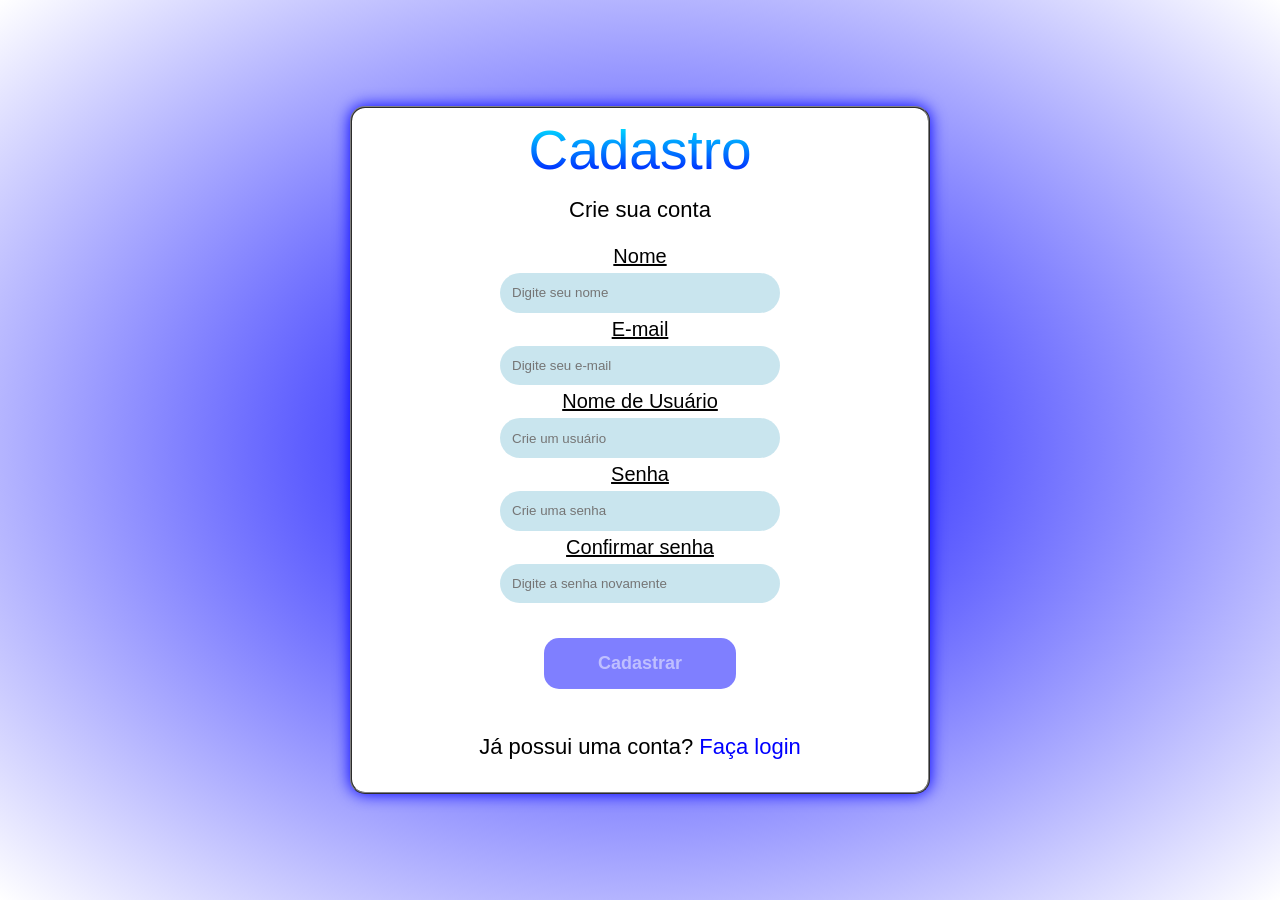
<file: cadastro.html>
<!DOCTYPE html>
<html lang="pt-BR">

<head>
    <meta charset="UTF-8">
    <title>Página de Cadastro</title>
    <link rel="stylesheet" href="style.css">
</head>

<body class="body-cad">
    <div class="cadastro">
        <h1 class="t-cadastro">Cadastro</h1>
        <p class="sub-cadastro">Crie sua conta</p>
        <form id="cadastro-form">
            <label for="nome" class="campo">Nome</label>
            <input type="text" id="nome" name="nome" required placeholder="Digite seu nome" class="campo-i">

            <label for="email" class="campo">E-mail</label>
            <input type="email" id="email" name="email" required placeholder="Digite seu e-mail" class="campo-i">

            <label for="usuario" class="campo">Nome de Usuário</label>
            <input type="text" id="usuario" name="usuario" required placeholder="Crie um usuário" class="campo-i">

            <label for="senha" class="campo">Senha</label>
            <input type="password" id="senha" name="senha" required placeholder="Crie uma senha" class="campo-i"
                minlength="8">
            <ul class="requisitos" id="requisitos-senha">Requisitos para criação de senha:
                <li>Deve ter pelo menos 8 caracteres</li>
                <li>Deve conter pelo menos uma letra maiúscula</li>
                <li>Deve conter pelo menos um número</li>
                <li>Deve conter pelo menos um caractere especial (ex: .!@#$%^&*)</li>
            </ul>

            <label for="confirmarSenha" class="campo">Confirmar senha</label>
            <input type="password" id="confirmarSenha" name="confirmarSenha" required
                placeholder="Digite a senha novamente" class="campo-i" minlength="8">

            <button type="submit" class="button-cad" id="button-cad" disabled onclick="window.location.href='index.html'">
                Cadastrar
            </button>
        </form>
        <script>
            const formulario = document.getElementById('cadastro-form');
            const botao = document.getElementById('button-cad');

            formulario.addEventListener('input', () => {
                botao.disabled = !formulario.checkValidity();
            });
        </script>
        <script>
            const senha = document.querySelector('#senha');
            const requisitos = document.querySelector('#requisitos-senha');

            senha.addEventListener('focus', () => {
                requisitos.style.display = 'block';
            });

            senha.addEventListener('blur', () => {
                requisitos.style.display = 'none';
            });
        </script>
        <p class="sub-cadastro">
            Já possui uma conta?
            <a href="login.html" class="link-c">Faça login</a>
        </p>
    </div>
</body>

</html>
</file>
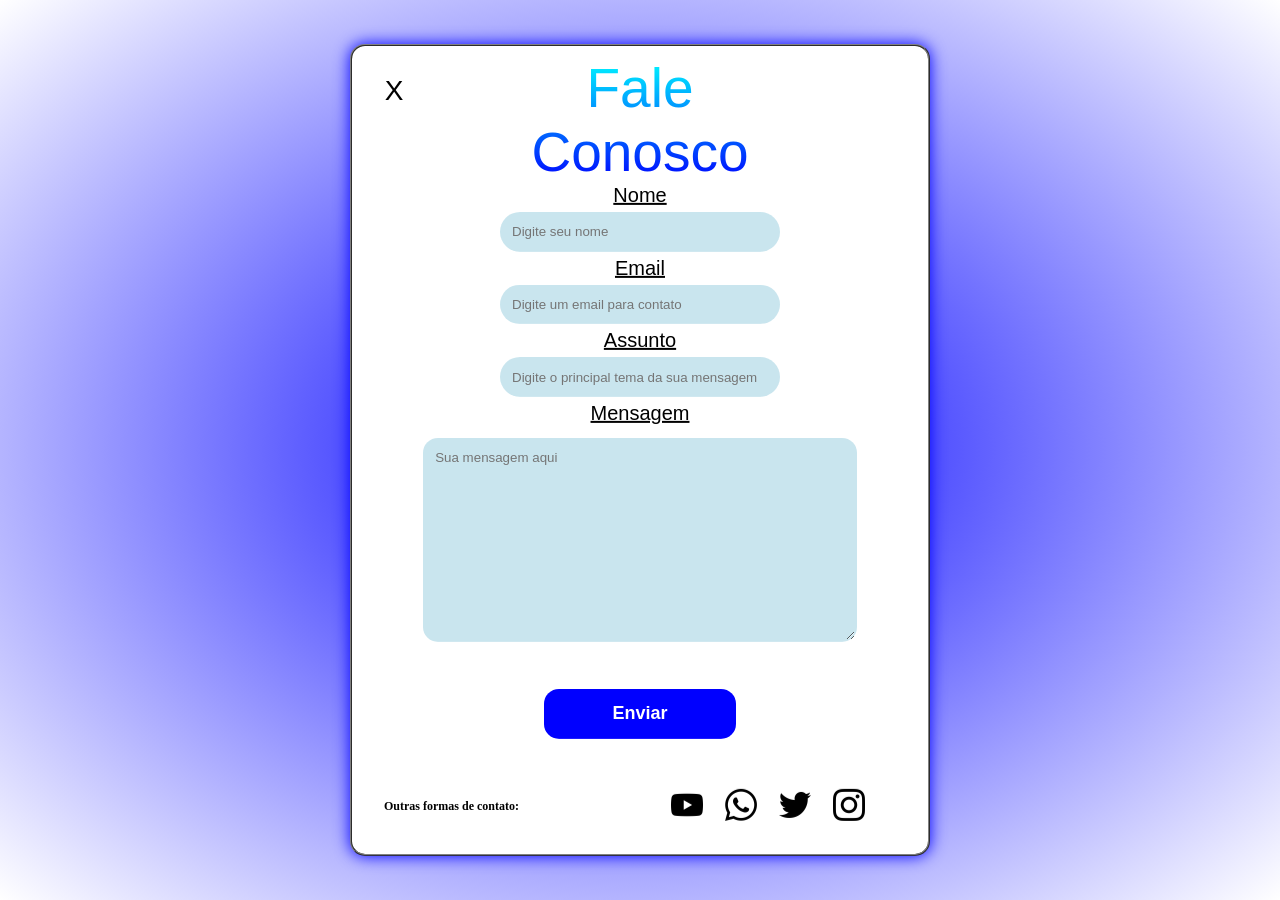
<file: fale.html>
<!DOCTYPE html>
<html lang="pt-br">

<head>
    <meta charset="UTF-8">
    <meta name="viewport" content="width=device-width, initial-scale=1.0">
    <title>Fale Conosco</title>
    <link rel="stylesheet" href="style.css">
</head>

<body class="body-cad">
    <div class="cadastro">
        <button class="c-mensagem" onclick="window.location.href='index.html'">X</button>
        <h1 class="t-cadastro">Fale Conosco</h1>
        <form id="f-mensagem">
            <label class="campo" for="nome">Nome</label>
            <input class="campo-i" type="text" id="nome" placeholder="Digite seu nome" required name="nome">
            <label class="campo" for="email">Email</label>
            <input class="campo-i" type="email" id="email" placeholder="Digite um email para contato" required
                name="email">
            <label class="campo" for="assunto">Assunto</label>
            <input class="campo-i" type="text" id="assunto" placeholder="Digite o principal tema da sua mensagem"
                name="assunto">
            <label class="campo" for="mensagem">Mensagem</label>
            <textarea class="campo-m" id="mensagem" placeholder="Sua mensagem aqui" name="mensagem" required></textarea>
        </form>
        <button form="f-mensagem" class="button-cad">Enviar</button>
        <div class="contato-a">
            <h2>Outras formas de contato:</h2>
            <div class="container-b">
                <button class="contato-b"><img src="imagens/youtube.png" class="imagem-l"></button>
                <button class="contato-b"><img src="imagens/whatsapp.png" class="imagem-l"></button>
                <button class="contato-b"><img src="imagens/twitter.png" class="imagem-l"></button>
                <button class="contato-b"><img src="imagens/instagram.png" class="imagem-l"></button>
            </div>
        </div>
    </div>
</body>

</html>
</file>
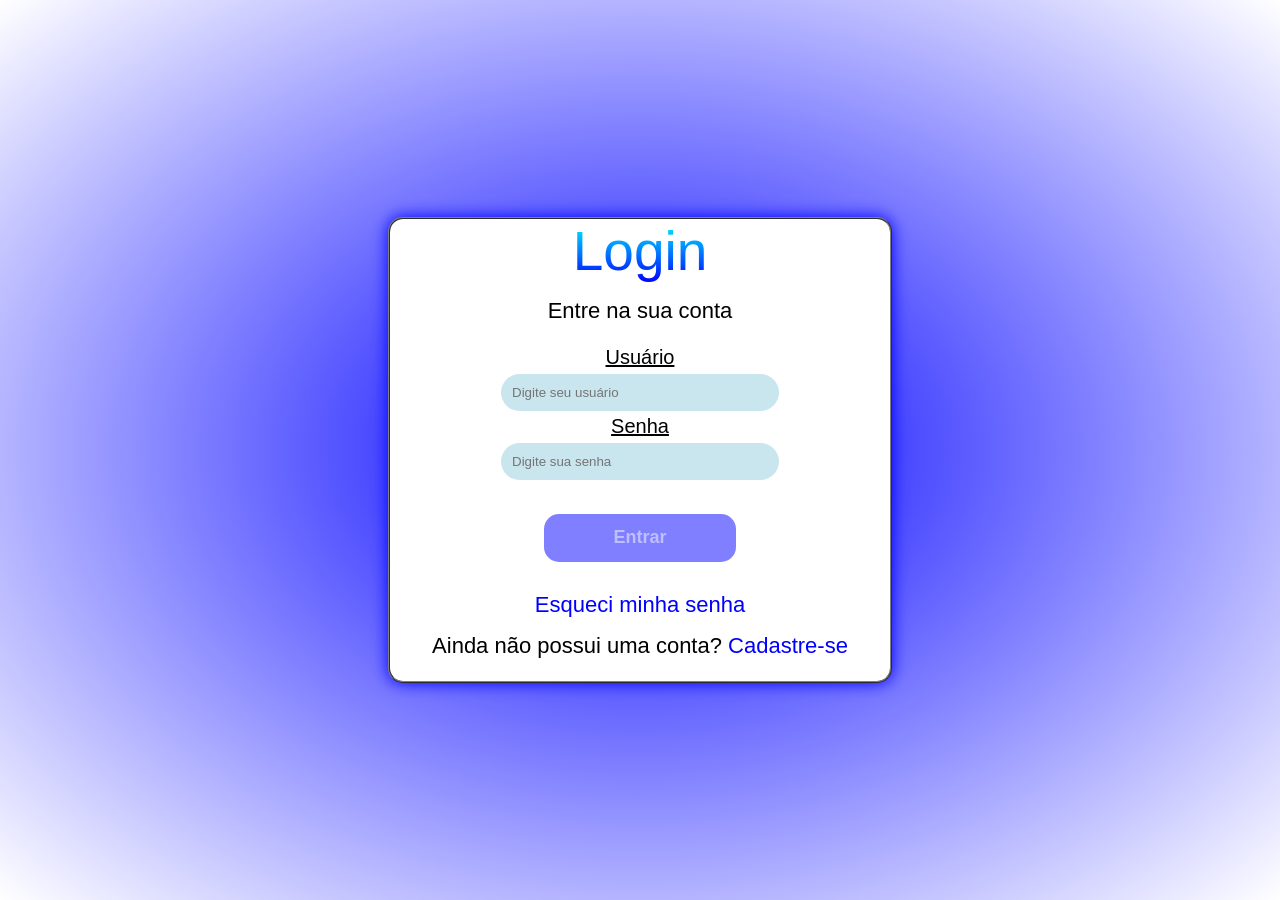
<file: login.html>
<!DOCTYPE html>
<html lang="pt-BR">

<head>
    <meta charset="UTF-8">
    <title>Página de Login</title>
    <link rel="stylesheet" href="style.css">
</head>

<body class="body-log">
    <div class="base">
        <div class="login">
            <h1 class="t-cadastro">Login</h1>
            <p class="sub-cadastro">Entre na sua conta</p>

            <form id="login-form">
                <label for="usuario" class="campo">Usuário</label>
                <input type="text" id="usuario" name="usuario" required placeholder="Digite seu usuário"
                    class="campo-i">

                <label for="senha" class="campo">Senha</label>
                <input type="password" id="senha" name="senha" required placeholder="Digite sua senha" class="campo-i" minlength="8">

                <button type="submit" class="button-cad" id="button-cad" disabled>Entrar</button>
            </form>
            <script>
                const formulario = document.getElementById('login-form');
                const botao = document.getElementById('button-cad');

                formulario.addEventListener('input', () => {
                    botao.disabled = !formulario.checkValidity();
                });
            </script>

            <a href="Rec-senha.html" class="link-c">Esqueci minha senha</a>
            <p class="sub-cadastro">
                Ainda não possui uma conta?
                <a href="cadastro.html" class="link-c">Cadastre-se</a>
            </p>
        </div>
    </div>
</body>

</html>
</file>
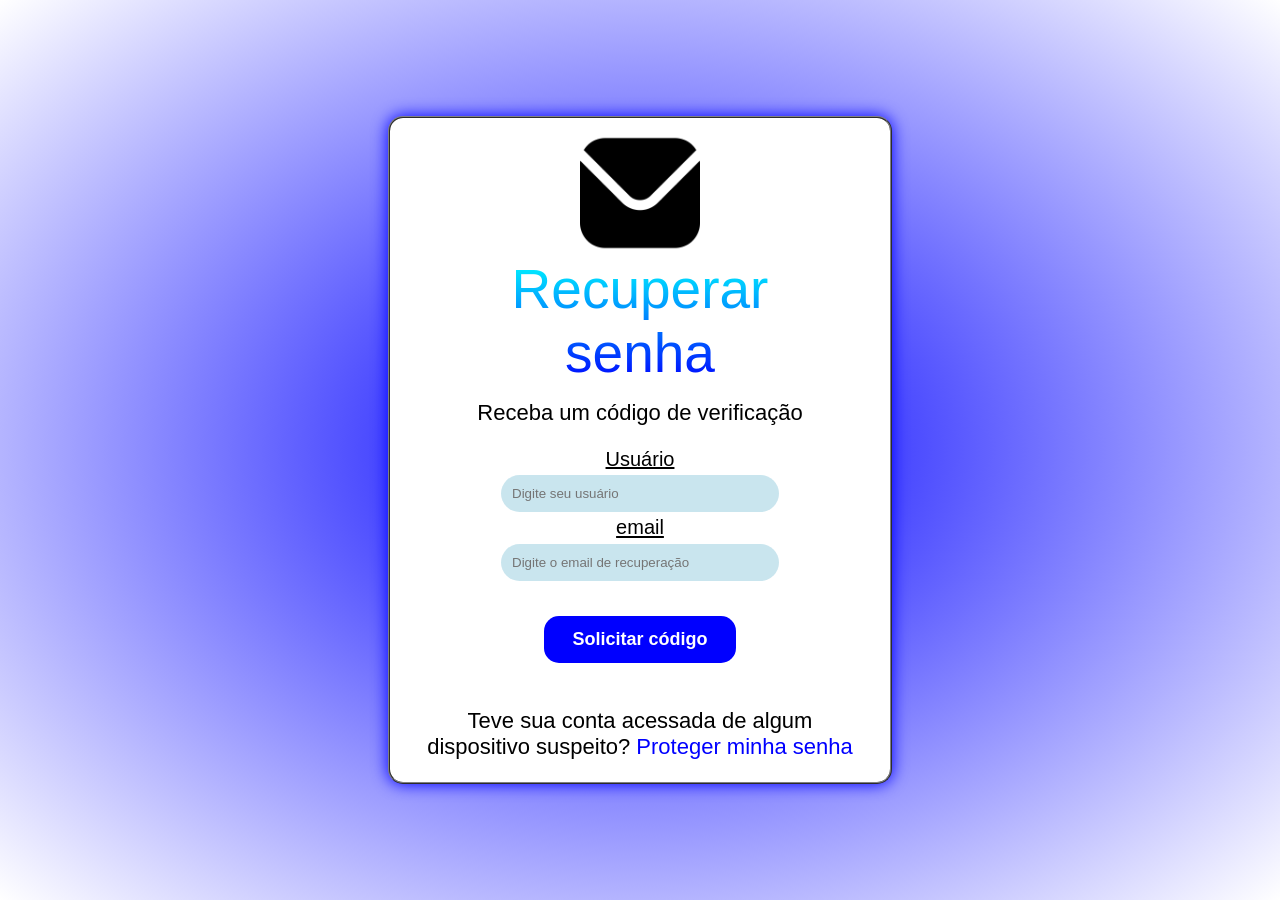
<file: Rec-senha.html>
<!DOCTYPE html>
<html lang="pt-BR">

<head>
    <meta charset="UTF-8">
    <title>Página de Login</title>
    <link rel="stylesheet" href="style.css">
</head>

<body class="body-log">
    <div class="base">
        <div class="login">
            <img src="imagens/envelope.png" class="icn-rec">
            <h1 class="t-cadastro">Recuperar senha</h1>
            <p class="sub-cadastro">Receba um código de verificação</p>

            <form>
                <label for="usuario" class="campo">Usuário</label>
                <input type="text" id="usuario" name="usuario" placeholder="Digite seu usuário" class="campo-i">
                
                <label for="senha" class="campo">email</label>
                <input type="email" id="senha" name="senha" placeholder="Digite o email de recuperação" class="campo-i">
                
                <button type="submit" class="button-cad">Solicitar código</button>
            </form>

            <p class="sub-cadastro">
                Teve sua conta acessada de algum dispositivo suspeito?
                <a href="cadastro.html" class="link-c">Proteger minha senha</a>
            </p>
        </div>
    </div>
</body>

</html>
</file>
<file: style.css>
/* página principal */
html {
    scroll-behavior: smooth;
}

body {
    z-index: 1;
    width: 100%;
    margin: 0;
    padding: 0;
    background-color: rgba(0, 0, 255, 0.35);
}

.topo-p {
    display: flex;
    align-items: center;
    justify-content: space-between;
    z-index: 2;
    position: sticky;
    top: 0;
    margin: -10px auto;
    background-color: white;
    width: 100%;
    text-align: left;
    border-bottom: 3px solid darkblue;
}

.conjunto-t {
    justify-content: space-between;
    display: flex;
    align-items: center;
    margin: auto;
    width: clamp(100px, 60%, 900px);
}

.topo-l,
.topo-m {
    display: flex;
    justify-content: space-between;
    width: 42.5%;
    align-items: center;
}

.conjunto-t a {
    text-decoration: none;
    font-weight: bold;
    font-family: 'Franklin Gothic Medium', 'Arial Narrow', Arial, sans-serif;
    font-size: clamp(6px, 3.5vw, 16px);
    color: blue;
    letter-spacing: normal;
    transition: 0.3s ease;
}

.conjunto-t a:hover {
    color: rgb(51, 126, 151);
    letter-spacing: 5%;
    text-shadow: 0px 0px 1px blue;
}

.config-b {
    height: clamp(25px, 100%, 60px);
    width: clamp(25px, 100%, 60px);
    padding: 10px;
    border: none;
    background-color: white;
    transition: 0.4s ease;
    border-radius: 50%;
    align-items: center;
    justify-content: center;
}

.config-b:hover {
    border-radius: 50%;
    background-color: rgba(128, 128, 128, 0.35);
    transform: rotate(270deg);
    cursor: pointer;
}

.img-b {
    width: clamp(10px, 100%, 40px);
    height: clamp(10px, 100%, 40px);
}

.login-b {
    font-size: clamp(6px, 3.5vw, 16px);
    width: clamp(65px, 10vw, 110px);
    padding: 10px;
    border: 1px solid blue;
    border-radius: 30px;
    background-color: blue;
    color: white;
    box-shadow: 1px 1px 4px black;
    transition: 0.2s ease;
}

.login-b:hover,
.cad-b:hover {
    transform: scale(1.1);
    cursor: pointer;
    font-weight: 600;
    border: 3px solid rgba(0, 0, 255, 0.5);
    box-shadow: 2px 2px 8px black;
}

.cad-b {
    border: 1px solid blue;
    border-radius: 30px;
    padding: 10px;
    background-color: white;
    color: blue;
    width: clamp(75px, 10vw, 120px);
    font-size: clamp(6px, 3.5vw, 16px);
    box-shadow: 1px 1px 4px black;
    transition: 0.2s ease;
}

.Titulo {
    margin: 15px auto;
    font-size: clamp(28px, 7.5vw, 65px);
    font-family: impact;
    font-weight: 100;
    letter-spacing: 5px;
    background: linear-gradient(to right, #0000ff, #23ffed);
    background-clip: text;
    -webkit-background-clip: text;
    -webkit-text-fill-color: transparent;
}

hr {
    margin: auto;
    width: 100%;
    height: 2px;
    background-color: darkblue;
    border: none;
}

.pagina-i {
    background: linear-gradient(to bottom, black, rgba(0, 0, 0, 0.9), rgba(24, 23, 23, 0.6));
    text-align: center;
    margin: auto;
    padding-top: 90px;
    padding-bottom: 5px;
    width: 100%;
}

.titulo-p {
    font-family: 'Franklin Gothic Medium', 'Arial Narrow', Arial, sans-serif;
    font-size: clamp(28px, 15vw, 54px);
    color: rgb(39, 138, 199);
    text-shadow: 0px 0px 8px blue;
}

.Subtitulo-p {
    color: white;
    font-family: 'Franklin Gothic Medium', 'Arial Narrow', Arial, sans-serif;
    font-size: clamp(16px, 5vw, 28px);
    text-shadow: 0px 0px 18px darkblue;
}

.pagina-i span {
    font-size: clamp(45px, 30vw, 90px);
    text-shadow: 0px 0px 32px rgba(0, 0, 255, 0.015);
    background: linear-gradient(to right, rgba(0, 0, 139, 0.75), rgba(0, 0, 255, 0.75), cyan);
    background-clip: text;
    -webkit-background-clip: text;
    -webkit-text-fill-color: transparent;
}

.base-c {
    margin: clamp(120px, 20vh, 300px) auto;
    display: flex;
    align-items: center;
    justify-content: space-between;
    width: 97.5%;
}

.card-b {
    padding: 5px;
    background-color: rgb(255, 255, 255);
    box-shadow: 0px 0px 8px rgb(65, 65, 243);
    border: 1px solid black;
    border-radius: 15px;
    width: clamp(120px, 30vw, 450px);
    height: clamp(145px, 40vh, 600px);
}

.card-t {
    margin: auto;
    width: 95%;
    height: 20px;
    font-family: 'Segoe UI', Tahoma, Geneva, Verdana, sans-serif;
    color: blue;
    border-top: 2px solid gray;
}

.img-card {
    width: 100%;
    height: 70%;
    border-radius: 15px;
}
.card-b p {
    font-family: Arial, Helvetica, sans-serif;
    font-size: clamp(8px, 2.5vw, 16px);
}
.button-m {
    margin-top: 40px;
    width: clamp(80px, 20vw, 200px);
    padding: 20px;
    font-family: 'Segoe UI', Tahoma, Geneva, Verdana, sans-serif;
    font-weight: bold;
    font-size: clamp(12px, 3.5vw, 18px);
    background-color: blue;
    color: white;
    border: 2px dashed transparent;
    border-radius: 20px;
    box-shadow: 0px 4px 16px rgba(128, 128, 128, 0.4);
    transition: 0.2s;
}
.button-m:hover{
    cursor: pointer;
    border: 2px dashed white;
}
/* Aviso */
.i-Descricao {
    text-align: center;
    font-family: Arial, Helvetica, sans-serif;
    font-size: clamp(12px, 2.5vw, 18px);
    pointer-events: none;
}

.icn-div {
    transition-delay: 1s;
    margin: auto;
    width: 30px;
}

.aviso-b {
    position: absolute;
    cursor: pointer;
    z-index: 1;
    text-align: center;
    margin: 40px 20px auto 20px;
    width: clamp(30px, 20vw, 60px);
    height: clamp(30px, 20vw, 60px);
    border: 2px solid black;
    border-radius: 50%;
    transition: 0.2s;
    background: rgb(238, 238, 238);
    box-shadow: 0px 0px 4px 1px gray;
}

.aviso-b:hover {
    box-shadow: 0px 2px 10px 2px rgb(76, 76, 76);
    background: white;
}

.aviso-b:active {
    transform: scale(0.85);
    background-color: rgb(65, 65, 243);
    border: 2px solid white;
}

.aviso-f {
    transition: 0.2s;
    width: clamp(22px, 2.5vw, 30px);
    height: clamp(22px, 2.5vw, 30px);
    border: 1px ridge transparent;
    border-radius: 50%;
    background-color: gray;
    color: white;
    position: relative;
    float: left;
    box-shadow: 0px 2px 6px 1px black;
}

.aviso-f:hover {
    background-color: rgb(112, 112, 112);
    transform: scale(1.2);
    cursor: pointer;
}

.inicio {
    transition: 0.6s ease-out;
    position: fixed;
    top: -200%;
    left: 50%;
    transform: translateX(-50%);
    text-align: center;
    background-color: white;
    border: 2px solid rgba(128, 128, 128, 0.805);
    padding: 15px;
    width: clamp(350px, 80vw, 800px);
    height: clamp(200px, 30vh, 400px);
    border-radius: 20px;
    box-shadow: 0px 6px 18px 1px rgb(0, 0, 0);
}

.inicio.aberto {
    position: fixed;
    top: 15%;
}

.s-Descricao {
    font-family: 'Segoe UI', Tahoma, Geneva, Verdana, sans-serif;
    font-size: clamp(12px, 5vw, 18px);
}
.button-m,
.Acessar {
    margin: 30px;
    width: clamp(80px, 15vw, 145px);
    height: clamp(45px, 7.5vh, 75px);
    color: white;
    background-color: rgb(65, 65, 243);
    border: 2px dashed transparent;
    border-radius: 15px;
    transition: 0.2s;
    font-size: clamp(10px, 4.5vw, 16px);
}
.button-m:hover,
.Acessar:hover {
    text-decoration: underline;
    border: 2px dashed white;
    cursor: pointer;
    font-weight: bold;
    box-shadow: 0px 3px 8px rgba(0, 0, 0, 0.75);
}
.button-m:active,
.Acessar:active {
    background-color: rgb(235, 235, 235);
    color: rgb(65, 65, 243);
    transform: scale(0.925);
}

.i-Subtitulo {
    pointer-events: none;
    text-align: center;
    background: linear-gradient(to bottom, cyan, blue);
    background-clip: text;
    -webkit-background-clip: text;
    -webkit-text-fill-color: transparent;
    font-size: clamp(18px, 5vw, 32px);
    font-family: 'Franklin Gothic Medium', 'Arial Narrow', Arial, sans-serif;
    font-weight: 400;
}

/* FAQ */
.FAQ {
    background-color: white;
    border-radius: 30px;
    border: 2px dashed gray;
    width: 95vw;
    margin: 20px auto;
    padding: 10px;
}

section {
    padding: 10px;
    border: 2px ridge transparent;
    background: linear-gradient(to bottom, rgba(0, 0, 255, 0.814), darkblue);
    color: white;
    display: block;
    float: right;
    width: clamp(180px, 35vw, 320px);
    ;
    margin: 10px;
    text-align: center;
    font-family: 'Segoe UI', Tahoma, Geneva, Verdana, sans-serif;
    font-size: clamp(14px, 6.5vw, 22px);
    box-sizing: border-box;
    box-shadow: 6px 6px 12px 1px black;
    border-radius: 20px;
}

summary::before {
    content: " + ";
    font-size: clamp(18px, 5vw, 32px);
    color: blue;
}

details[open] summary::before {
    content: " - ";
}

.Subtitulo {
    text-shadow: 0px 0px 25px rgb(65, 65, 243);
    cursor: pointer;
    margin: 2.5vw;
    width: clamp(250px, 35%, 400px);
    background: linear-gradient(to bottom, cyan, blue);
    background-clip: text;
    -webkit-background-clip: text;
    -webkit-text-fill-color: transparent;
    font-size: clamp(18px, 5vw, 32px);
    font-family: 'Franklin Gothic Medium', 'Arial Narrow', Arial, sans-serif;
    font-weight: 400;
}

.m-Subtitulo {
    margin: 2.5vw;
    color: rgb(35, 112, 159);
    font-size: clamp(14px, 3.5vw, 26px);
    font-family: 'Franklin Gothic Medium', 'Arial Narrow', Arial, sans-serif;
    font-weight: 200;
}

.Descricao {
    text-align: justify;
    margin-left: clamp(20px, 2.5vw, 40px);
    margin-right: clamp(20px, 2.5vw, 40px);
    font-family: Arial, Helvetica, sans-serif;
    font-size: clamp(12px, 2.5vw, 18px);
}

/*dashboard principal */
.conteudo-d {
    border: 3px solid rgba(128, 128, 128, 0.65);
    background-color: rgba(255, 255, 255, 0.545);
    box-shadow: 0px 3px 10px black;
    border-radius: 30px;
    justify-content: space-between;
    display: flex;
    flex-direction: row;
    margin: 40px auto;
    width: 95vw;
}

.dashboard {
    display: flex;
    flex-direction: row;
    flex-wrap: wrap;
    justify-content: space-between;
    margin: 20px 20px 20px auto;
    padding: 15px;
    border: 1px solid rgb(65, 65, 243);
    border-radius: 20px;
    width: clamp(200px, 65vw, 1200px);
    height: auto;
    box-shadow: 0px 4px 14px rgba(28, 23, 83, 0.85);
    background-color: white;
}

.info-l {
    box-shadow: 0px 2px 8px black;
    background-color: white;
    border: 1px solid gray;
    border-radius: 10px;
    margin: auto;
    padding: 10px;
    width: clamp(100px, 20vw, 300px);
    height: auto;
}

.dicas-d {
    font-family: Verdana, Geneva, Tahoma, sans-serif;
    text-align: center;
    font-size: clamp(12px, 3.5vw, 28px);
    background: linear-gradient(to bottom, cyan, blue);
    background-clip: text;
    -webkit-background-clip: text;
    -webkit-text-fill-color: transparent;
}

.texto-d {
    margin-top: 15px;
    font-family: Arial, Helvetica, sans-serif;
    text-align: center;
}

.top-d {
    width: 100%;
    padding: 15px;
    align-items: center;
    margin-bottom: 15px;
}

.span-d {
    background-color: rgb(65, 65, 243);
    color: white;
    font-family: 'Franklin Gothic Medium', 'Arial Narrow', Arial, sans-serif;
    font-weight: 100;
    position: relative;
    float: left;
    text-align: center;
    margin: 5px 15px auto auto;
    box-shadow: 1px 1px 6px black;
    border: 2px solid rgb(255, 255, 255);
    border-radius: 50%;
    padding: 1%;
    width: clamp(10px, 5vw, 20px);
    height: auto;
}

.dash-p {
    font-family: 'Franklin Gothic Medium', 'Arial Narrow', Arial, sans-serif;
    font-weight: lighter;
}

.grafico-d {
    font-family: Arial, Helvetica, sans-serif;
    font-weight: bold;
    display: block;
    margin: auto 25px 25px;
    border: 2px solid gray;
    border-radius: 10px;
    padding: 10px;
    width: clamp(70px, 10vw, 200px);
    text-align: center;
    box-shadow: 0px 2px 10px gray;
}

.selector-d {
    width: 120px;
    display: flex;
    margin: auto;
    flex-direction: row;
    justify-content: center;
}

.selector {
    accent-color: rgb(102, 102, 102);
    width: 10px;
    height: 10px;
    border: 1px solid gray;
    border-radius: 50%;
    box-shadow: 0px 2px 4px rgba(0, 0, 0, 0.76);
    transition: 0.2s;
}

.selector:hover {
    cursor: pointer;
    border: 1px solid black;
}

.selector:active {
    background-color: white;
    transform: scale(1.5);
}

.secao-d {
    opacity: 0.6;
    background-color: gray;
}

.grafico-dg2 {
    text-align: center;
    font-family: Verdana, Geneva, Tahoma, sans-serif;
    font-weight: bold;
    margin: 10px auto;
}

/*cadastro, login, Recuperação de senha e fale conosco */

.body-cad {
    background: radial-gradient(ellipse, blue, white);
    background-repeat: no-repeat;
    width: 100%;
    height: 100vh;
    overflow-x: hidden;
}

.cadastro {
    position: absolute;
    left: 50%;
    top: 50%;
    transform: translateX(-50%) translateY(-50%);
    display: flex;
    flex-direction: column;
    width: clamp(300px, 40vw, 1200px);
    padding: 10px 2.5%;
    text-align: center;
    border: 2px ridge gray;
    border-radius: 15px;
    box-shadow: 0px 0px 16px blue;
    background-color: white;
}

.campo {
    margin: 10px;
    font-family: 'Franklin Gothic Medium', 'Arial Narrow', Arial, sans-serif;
    font-size: clamp(12px, 2vw, 20px);
    font-weight: 100;
    text-decoration: underline;
    padding: 1%;
}

.campo-i {
    display: block;
    margin: auto;
    width: 20vw;
    padding: 2%;
    margin-top: 1%;
    margin-bottom: 1%;
    background-color: rgba(173, 216, 230, 0.658);
    border: 2px ridge transparent;
    border-radius: 20px;
    transition: 0.3s;
}

.campo-m:focus,
.campo-i:focus {
    outline: none;
    border: 5px solid rgba(80, 80, 225, 0.2);
    box-shadow: 0px 4px 10px 1px rgba(0, 0, 0, 0.345);
}

@media (max-width: 600px) {
    .campo-i:focus {
        width: 65%;
    }
}

.campo-m:user-valid,
.campo-i:user-valid {
    border: 5px solid rgba(80, 225, 80, 0.3);
    background-color: rgba(40, 180, 30, 0.35);
}

.campo-i:not(:placeholder-shown):invalid {
    border: 5px solid rgba(225, 80, 80, 0.3);
    background-color: rgba(180, 30, 30, 0.35);
}

.campo-m:not(:focus):hover,
.campo-i:not(:focus):hover {
    border-bottom: 2px solid gray;
    box-shadow: 0px 4px 8px 1px rgba(0, 0, 0, 0.345);
}

.requisitos {
    display: none;
    font-family: Arial, Helvetica, sans-serif;
    font-size: clamp(6px, 1.25vw, 12px);
    text-align: left;
    margin-left: 20%;
    margin-right: 20%;
    transition: 0.3s;
}

.button-cad {
    margin: 30px auto;
    border: 2px ridge transparent;
    padding: 2.5%;
    border-radius: 15px;
    width: 15vw;
    background-color: blue;
    font-family: Arial, Helvetica, sans-serif;
    font-weight: bold;
    color: white;
    font-size: clamp(4px, 2vw, 18px);
    transition: 0.3s;
}

.button-cad:disabled {
    background-color: rgba(0, 0, 255, 0.5);
    color: rgba(255, 255, 255, 0.5);
}

.button-cad:not(:disabled):hover {
    border: 2px solid rgba(128, 128, 128, 0.75);
    background: radial-gradient(ellipse, blue, rgba(0, 255, 255, 0.75));
    cursor: pointer;
}

.button-cad:not(:disabled):active {
    background: radial-gradient(ellipse, rgba(0, 255, 255, 0.75)), rgb(0, 0, 0);
}

.t-cadastro {
    display: flex;
    justify-content: center;
    width: 60%;
    font-family: Impact, Haettenschweiler, 'Arial Narrow Bold', sans-serif;
    font-weight: 100;
    font-size: clamp(16px, 6vw, 55px);
    margin: auto;
    background-image: linear-gradient(to bottom, cyan, blue);
    background-clip: text;
    -webkit-background-clip: text;
    -webkit-text-fill-color: transparent;
    color: transparent;
}

.sub-cadastro {
    margin-top: 15px;
    font-family: Arial, Helvetica, sans-serif;
    font-size: clamp(12px, 1.8vw, 22px);
}

.base {
    display: flex;
    justify-content: center;
    align-items: center;
    height: 100vh;
}

.login {
    flex-direction: column;
    width: clamp(185px, 35vw, 900px);
    padding-left: 2%;
    padding-right: 2%;
    text-align: center;
    border: 2px ridge gray;
    border-radius: 15px;
    box-shadow: 0px 0px 16px blue;
    background-color: white;
}

.body-log {
    background: radial-gradient(ellipse, blue, white);
    background-repeat: no-repeat;
    width: 100%;
    height: 100vh;
}

.link-c {
    font-family: Arial, Helvetica, sans-serif;
    font-size: clamp(12px, 2.5vw, 22px);
    text-decoration: none;
    color: blue;
    transition: 0.2s;
}

.link-c:hover {
    text-decoration: underline;
    color: rgb(0, 0, 130);
    font-weight: 600;
    letter-spacing: 10%;
}

.icn-rec {
    width: clamp(60px, 65%, 120px);
    margin-top: 15px;
    margin-bottom: auto;
}

.campo-m {
    margin: 2.5%;
    width: clamp(60px, 80%, 900px);
    height: clamp(40px, 20vh, 350px);
    padding: 10px;
    border: 2px solid transparent;
    border-radius: 15px;
    text-align: left;
    background-color: rgba(173, 216, 230, 0.658);
    transition: 0.2s;
    font-family: Arial, Helvetica, sans-serif;
    overflow-wrap: break-word;
    white-space: pre-wrap;
}

.c-mensagem {
    font-size: clamp(20px, 100vw, 28px);
    height: clamp(20px, 10vh, 50px);
    width: clamp(20px, 10%, 50px);
    border: 1px solid transparent;
    border-radius: 50%;
    background-color: transparent;
    position: absolute;
    margin: 10px -15px;
    transition: 0.3s;
}

.c-mensagem:hover {
    cursor: pointer;
    border: 1px solid gray;
    transform: scale(0.9);
}

.c-mensagem:active {
    border: 2px solid black;
    transform: scale(0.9);
    background-color: rgba(128, 128, 128, 0.3);
}

/* botões e icones */
.contato-a {
    margin: 2.5% auto;
    width: 100%;
    display: flex;
    justify-content: space-between;
    gap: 15px;
    align-items: center;
}

.contato-a h2 {
    font-size: clamp(8px, 1.5vw, 12px);
}

.container-b {
    width: 50%;
}

.imagem-l {
    width: 90%;
    height: 90%;
}

.contato-b {
    width: clamp(25px, 5vw, 50px);
    border: 2px ridge transparent;
    border-radius: 10px;
    background-color: transparent;
    transition: 0.2s;
    padding: 5px;
}

.contato-b:hover {
    background-color: rgba(156, 156, 156, 0.275);
    cursor: pointer;
}

.contato-b:active {
    transform: scale(0.85);
    border: 2px ridge gray;
}

/* rodapé */
.termos {
    margin-bottom: auto;
    background-color: rgb(220, 220, 220);
    display: flex;
    border: 1px ridge black;
    padding: 5px 15px;
    height: 60px;
    text-align: center;
    align-items: center;
    font-family: 'Franklin Gothic Medium', 'Arial Narrow', Arial, sans-serif;
    font-weight: normal;
    font-size: clamp(12px, 4vw, 18px);
    letter-spacing: 3.5%;
    text-decoration: underline gray;
}
</file>
